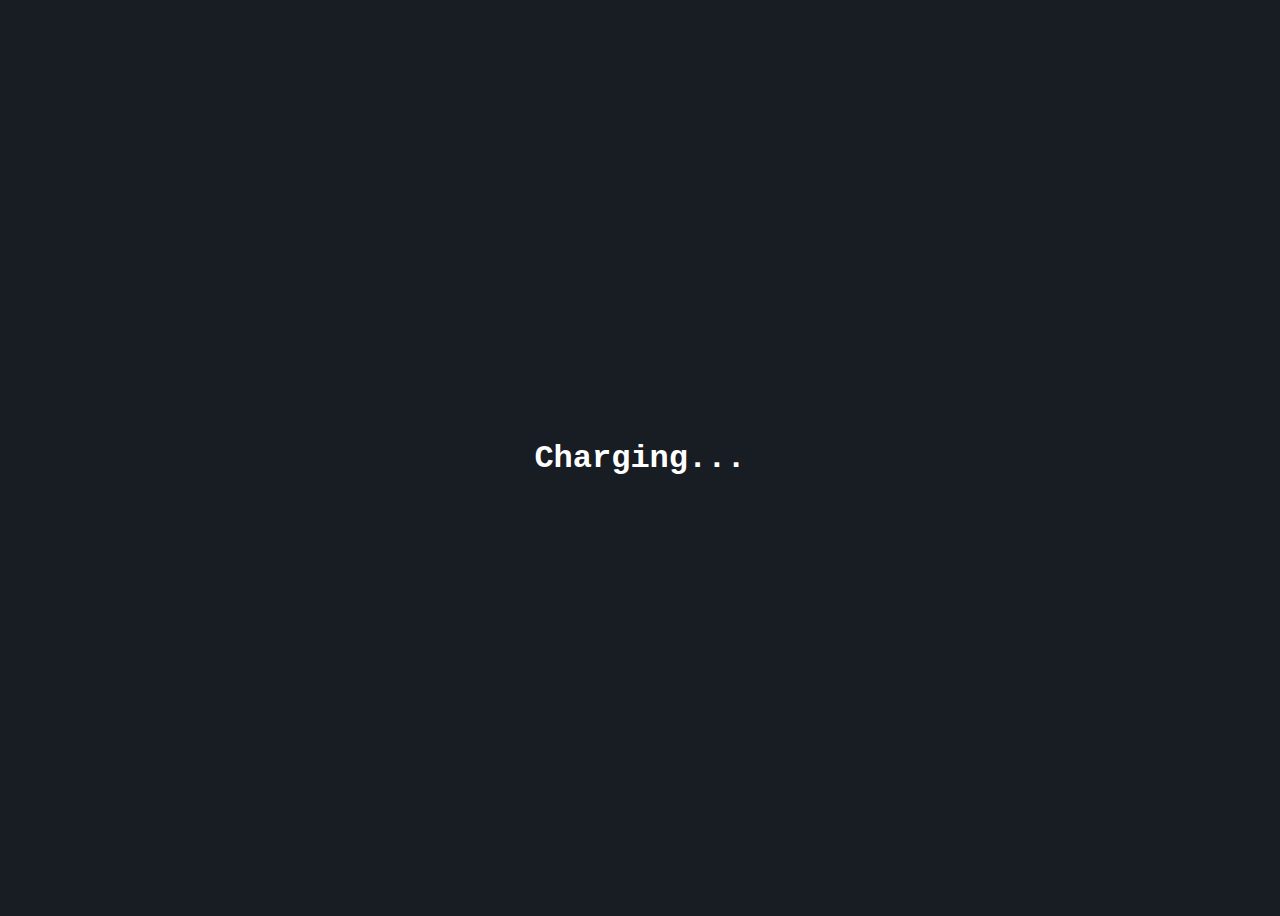
<file: loader.html>
<!DOCTYPE html>
<html lang="en">
<head>
    <meta charset="UTF-8">
    <meta http-equiv="X-UA-Compatible" content="IE=edge">
    <meta name="viewport" content="width=device-width, initial-scale=1.0">
    <title>Document</title>
</head>
<style>
    .lds-hourglass {
  display: inline-block;
  position: relative;
  width: 100px;
  height: 100px;
}
body{
    background-color: #181c23;
}
* {
  box-sizing: border-box;
}
:root {
  --bg: #181c23;
}
body {
  min-height: 100vh;
  background: var(--bg);
  display: grid;
  place-items: center;
}
@property --a {
  initial-value: 0deg;
  inherits: false;
  syntax: '<angle>';
}
@property --h {
  initial-value: 0;
  inherits: false;
  syntax: '<number>';
}
.loader {
  padding: 2rem 4rem;
  font-family: monospace;
  font-weight: bold;
  color: #fff;
  border-style: solid;
  border-width: 1vmin;
  font-size: 2rem;
  --charge: hsl(var(--h, 0), 80%, 50%);
  -o-border-image: conic-gradient(var(--charge) var(--a), transparent calc(var(--a) + 0.5deg)) 30;
     border-image: conic-gradient(var(--charge) var(--a), transparent calc(var(--a) + 0.5deg)) 30;
  -webkit-animation: load 2s infinite ease-in-out;
          animation: load 2s infinite ease-in-out;
}
@-webkit-keyframes load {
  0%, 10% {
    --a: 0deg;
    --h: 0;
  }
  100% {
    --a: 360deg;
    --h: 100;
  }
}
@keyframes load {
  0%, 10% {
    --a: 0deg;
    --h: 0;
  }
  100% {
    --a: 360deg;
    --h: 100;
  }
}

</style>
<body>
 
     <div class="loader">    Charging...</div>

</body>
</html>
</file>
